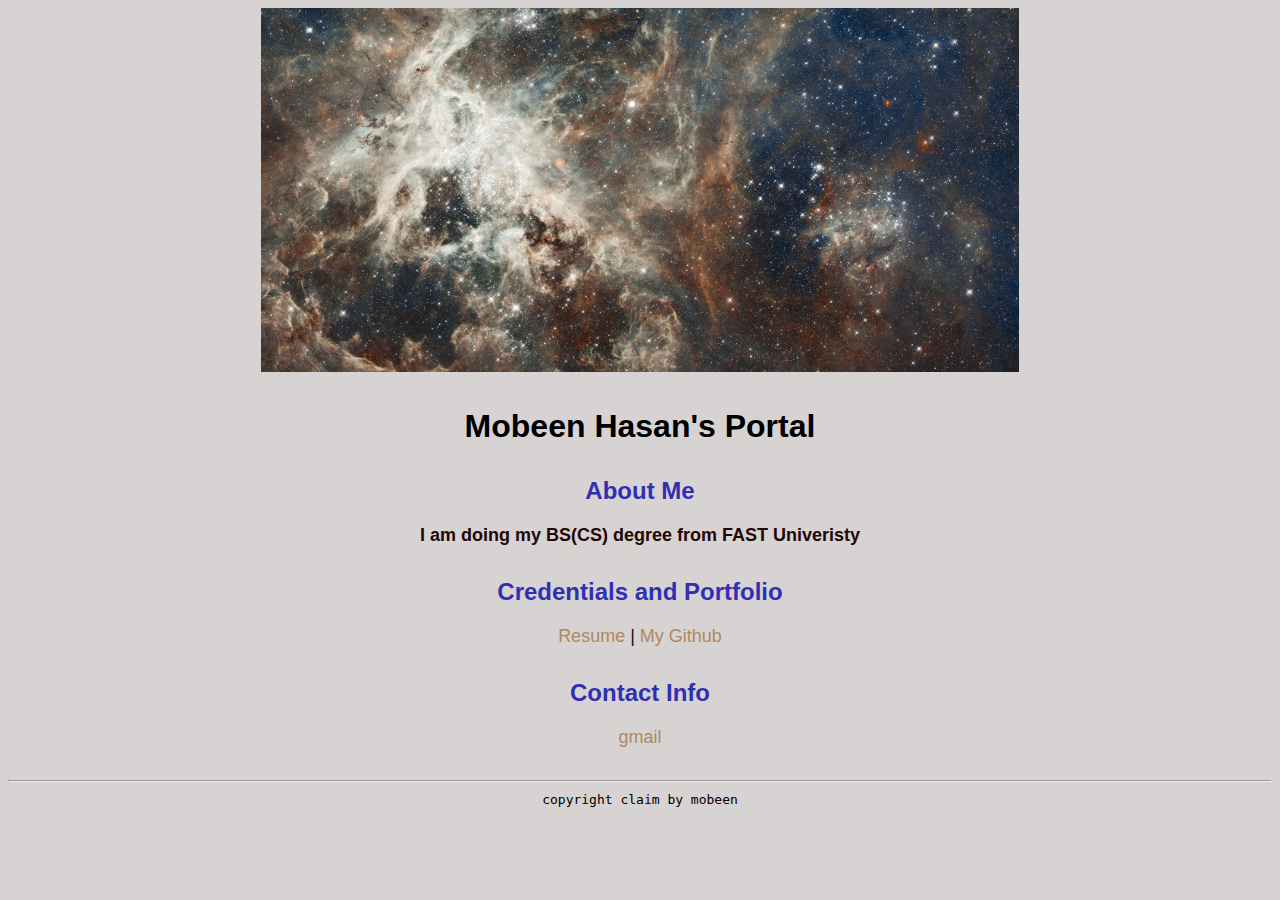
<file: index.html>
<!DOCTYPE html>
<html>
<head>
    <link rel="stylesheet" href="css/style.css">
    <meta name="viewport"Content="width=device-width,initial-scale=1, shrink-to-fit=no">
    <meta name="name"Content="Mobeen Hasan's Portal">
    <meta name="robot" content="noindex, nofollow">
<title>Mobeen's portfolio</title>
</head>
<body>
<img src="images/iict pic.jpg" alt="photo of galaxy" width="60%"> <!--height="40%"-->

<h1>Mobeen Hasan's Portal</h1>


<h2>About Me<h2>
<p>I am doing my BS(CS) degree from FAST Univeristy</p>


<h2>Credentials and Portfolio</h2>
<p><a href="resume.html" style="text-decoration: none;" target="_blank">Resume</a> | 
    <a href="https://github.com/i220795mobeenhasan" style="text-decoration: none;" target="_blank">My Github</a></p>


<h2>Contact Info</h2>
<p><a href="https://www.google.com/intl/en-GB/gmail/about/" style="text-decoration: none;" target="_blank">gmail</a></p>



</body>



<footer>

    <hr>
    <code>copyright claim by mobeen</code>


</footer>

</html>
</file>
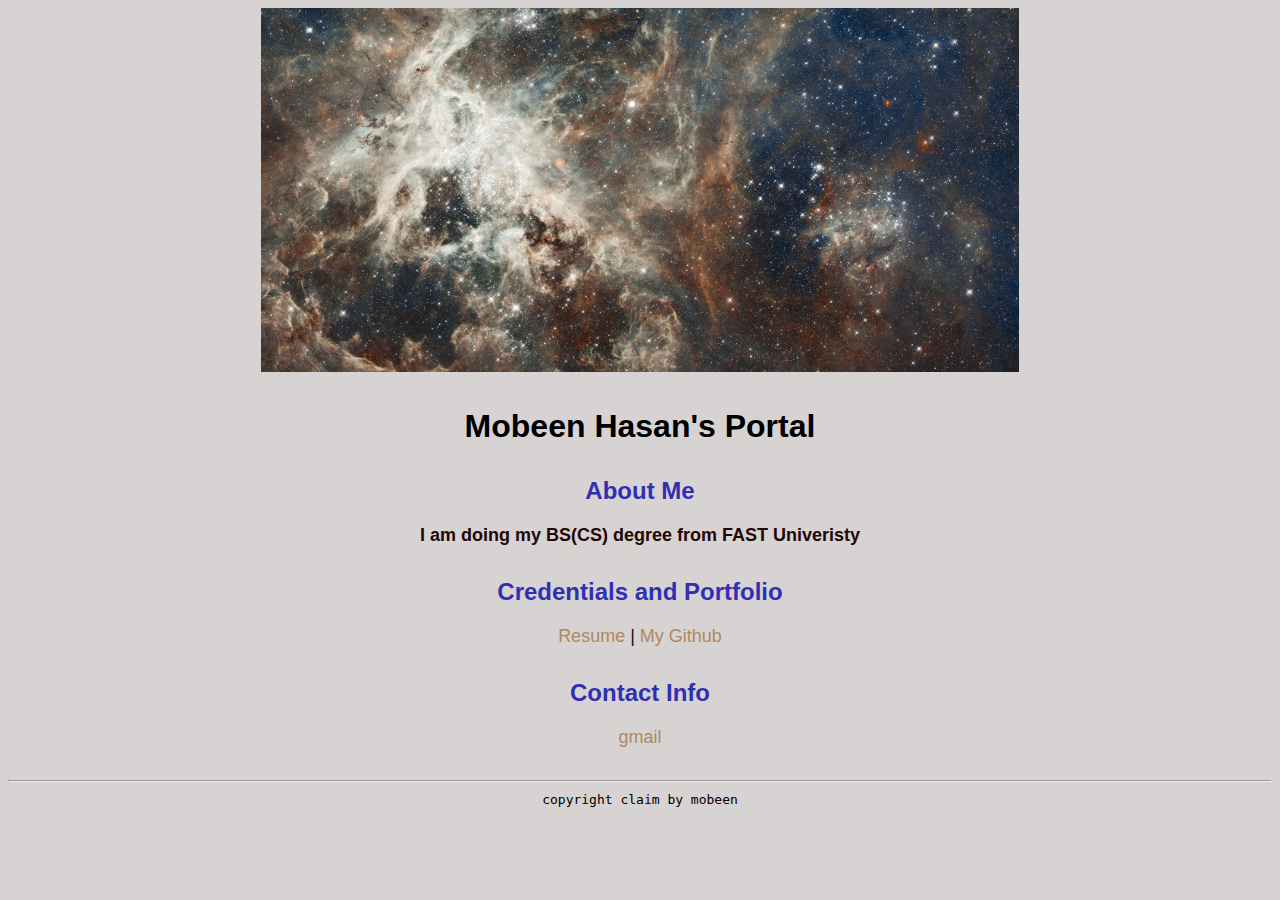
<file: assignment.html>
<!DOCTYPE html>
<html>
<head>
    <link rel="stylesheet" href="css/style.css">
    <meta name="viewpoint"Content="width=device-width,initial-scale=1, shrink-to-fit=no">
    <meta name="name"Content="Mobeen Hasan's Portal">
    <meta name="robot" content="noindex, nofollow">
<title>Mobeen's portfolio</title>
</head>
<body>
<img src="images/iict pic.jpg" alt="photo of galaxy" width="60%" height="40%">

<h1>Mobeen Hasan's Portal</h1>


<h2>About Me<h2>
<p>I am doing my BS(CS) degree from FAST Univeristy</p>


<h2>Credentials and Portfolio</h2>
<p><a href="resume.html" style="text-decoration: none;" target="_blank">Resume</a> | 
    <a href="https://github.com/i220795mobeenhasan" style="text-decoration: none;" target="_blank">My Github</a></p>


<h2>Contact Info</h2>
<p><a href="https://www.google.com/intl/en-GB/gmail/about/" style="text-decoration: none;" target="_blank">gmail</a></p>



</body>



<footer>

    <hr>
    <code>copyright claim by mobeen</code>


</footer>

</html>
</file>
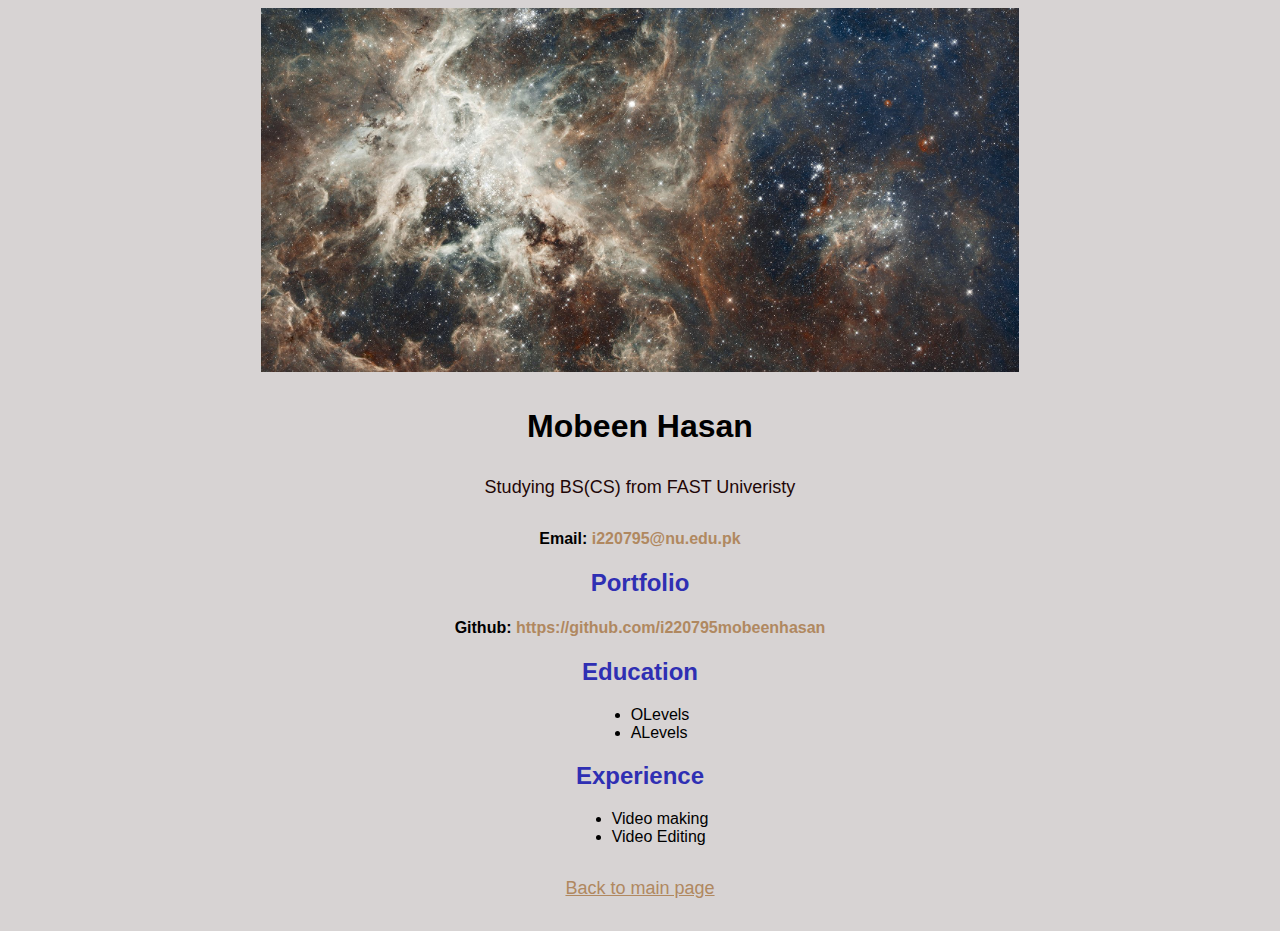
<file: resume.html>
<!DOCTYPE html>
<html>
<head>
    <link rel="stylesheet" href="css/style.css">
    <link rel="shortcut icon " type="image/png" href="images/tree icon.jpg">
    <meta name="viewport"Content="width=device-width,initial-scale=1> <!--shrink-to-fit=no"-->
    <meta name="name"Content="Mobeen Hasan's Portal">
    <meta name="robot" content="noindex, nofollow">
<title>Mobeen's Resume</title>
</head>
<body>
    <img src="images/iict pic.jpg" alt="photo of galaxy" width="60%"> <!--height="400"-->
    <h1>Mobeen Hasan</h1>
    <p>Studying BS(CS) from FAST Univeristy</p>

    <h4>Email: <a href="mailto:i220795@nu.edu.pk" target="_blank" style="text-decoration: none;" target="_blank">i220795@nu.edu.pk</a></h4>

    <h2>Portfolio</h2>
    <h4>Github: <a href="https://github.com/i220795mobeenhasan" style="text-decoration: none;" target="_blank">https://github.com/i220795mobeenhasan</a></h4>


    <h2>Education</h2>
 
    <ul>
        <li>
            OLevels
        </li>
        <li>
            ALevels
        </li>
        
    </ul>
    
    <h2>Experience</h2>
    <ul>
        <li>
            Video making
        </li>
        <li>
            Video Editing
        </li>
    </ul>

</body>


<footer>
<p> <a href="index.html">Back to main page</a></p> 
</footer>

</html>
</file>
<file: css/style.css>
body{
    background-color: rgb(215, 211, 211);
    color: black;
    font-family: Arial, Helvetica, sans-serif;
    text-align: center;
    
}

h1{
    color: rgb(0, 0, 0);
    margin-top: 2rem;
    margin-bottom: 2rem;
}

a{
  color: rgb(176, 136, 96);  
}
a:hover{
    color: rgb(255, 127, 127);

}
p{
    margin-bottom: 2rem;
    font-size: large;
    color: rgb(31, 7, 7);
}
/*img{
    width: 60%;
    height: 40%;
}*/

ul{
    display: table;
    margin: 0 auto;
    /*margin-left: 865px;*/
    padding:2;
    text-align: left;
}
/*hr{
    margin-top: 11rem;
}*/
footer{
    margin-top: 2rem;
}
h2{
    color: rgb(47, 47, 179);


}
</file>
